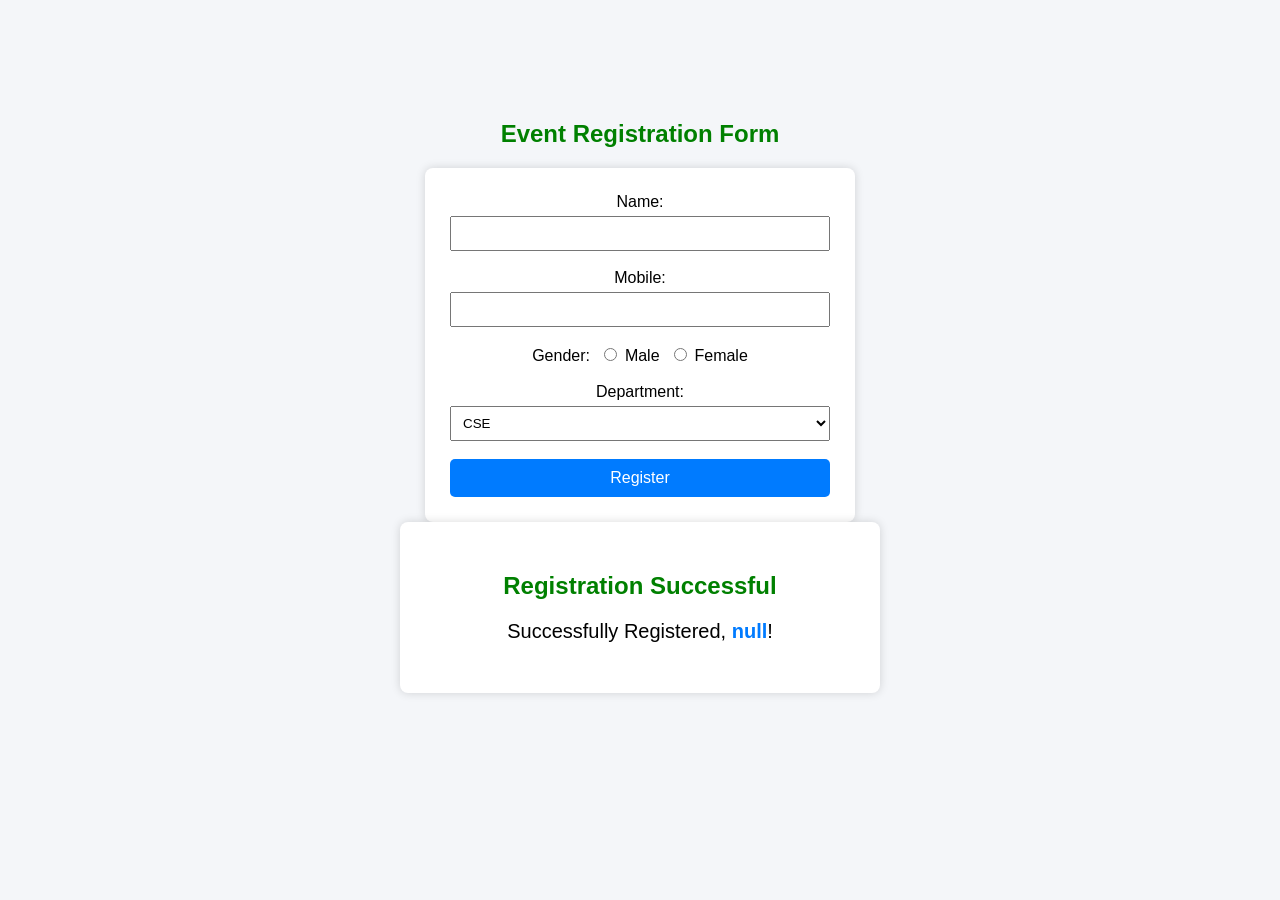
<file: index.html>
<!DOCTYPE html>
<html>
<head>
    <title>Event Registration Form</title>
    <style>
    body {
        font-family: Arial, sans-serif;
        background-color: #f4f6f9;
        margin: 0;
        padding: 40px;
    }

    h2 {
        text-align: center;
        color: #333;
    }

    form {
        width: 380px;
        margin: auto;
        background: white;
        padding: 25px;
        border-radius: 8px;
        box-shadow: 0 0 10px rgba(0,0,0,0.15);
    }

    input[type="text"],
    select {
        width: 100%;
        padding: 8px;
        margin-top: 5px;
        box-sizing: border-box;
    }

    input[type="radio"] {
        margin-left: 10px;
    }

    input[type="submit"] {
        width: 100%;
        background-color: #007BFF;
        color: white;
        border: none;
        padding: 10px;
        font-size: 16px;
        border-radius: 5px;
        cursor: pointer;
    }

    input[type="submit"]:hover {
        background-color: #0056b3;
    }
</style>
</head>
<body>

<h2>Event Registration Form</h2>

<form action="success.html" method="GET">

    Name:
    <input type="text" name="username" required>
    <br><br>

    Mobile:
    <input type="text" name="mobile" required>
    <br><br>

    Gender:
    <input type="radio" name="gender" value="Male" required> Male
    <input type="radio" name="gender" value="Female"> Female
    <br><br>

    Department:
    <select name="department" required>
        <option value="CSE">CSE</option>
        <option value="ECE">ECE</option>
        <option value="EEE">EEE</option>
        <option value="Mechanical">Mechanical</option>
        <option value="Civil">Civil</option>
    </select>
    <br><br>

    <input type="submit" value="Register">

</form>

</body>
</html>


<!DOCTYPE html>
<html>
<head>
    <title>Registration Successful</title>
    <style>
    body {
        font-family: Arial, sans-serif;
        background-color: #f4f6f9;
        text-align: center;
        padding-top: 100px;
    }

    .box {
        width: 420px;
        margin: auto;
        background: white;
        padding: 30px;
        border-radius: 8px;
        box-shadow: 0 0 10px rgba(0,0,0,0.15);
    }

    h2 {
        color: green;
    }

    p {
        font-size: 20px;
    }

    b {
        color: #007BFF;
    }
</style>
</head>
<body>

<div class="box">
    <h2>Registration Successful</h2>
    <p id="message"></p>
</div>

<script>
const params = new URLSearchParams(window.location.search);
const name = params.get("username");

document.getElementById("message").innerHTML =
    "Successfully Registered, <b>" + name + "</b>!";
</script>

</body>
</html>
</file>
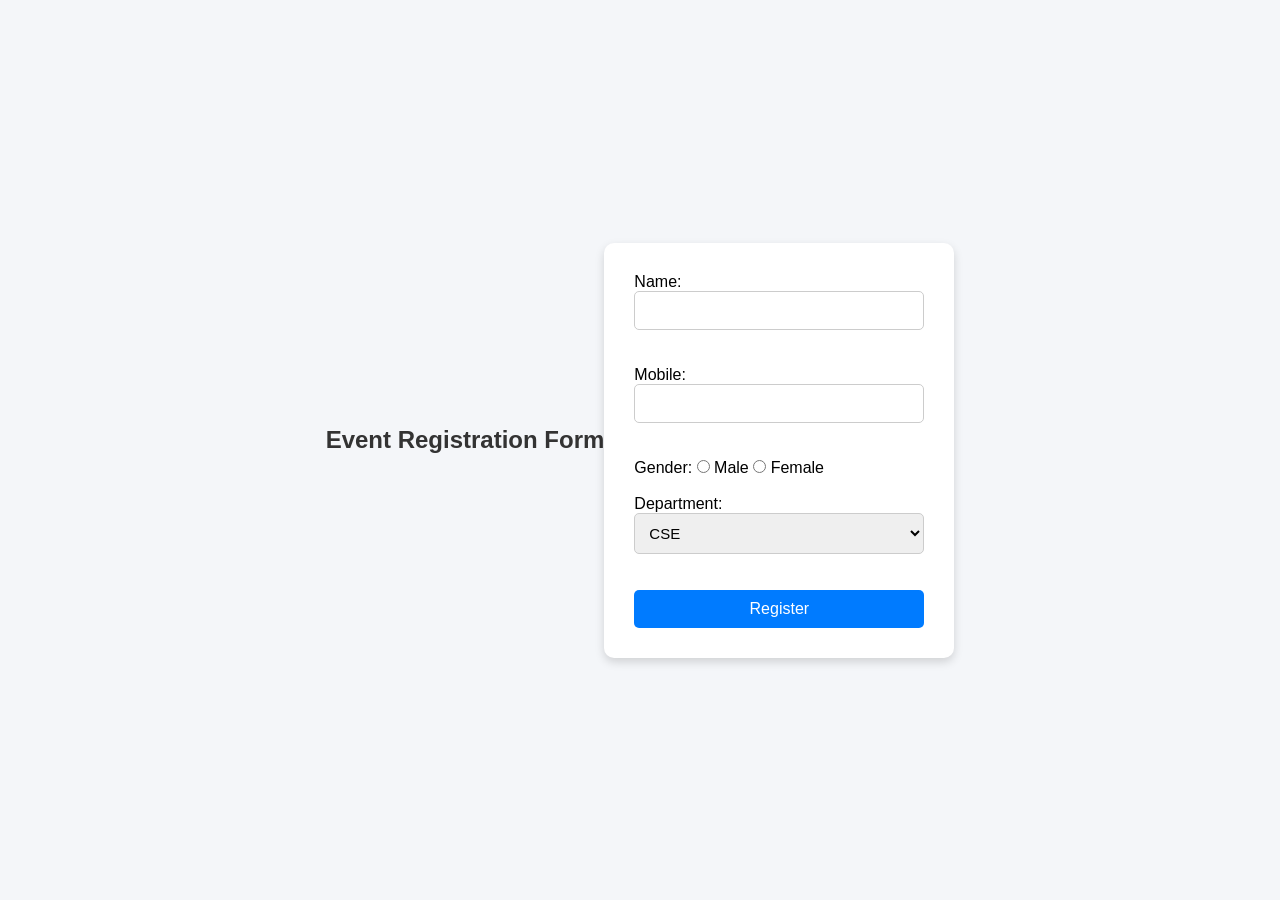
<file: registration.html>
<!DOCTYPE html>
<html>
<head>
    <link rel="stylesheet" href="style.css">
    <title>Event Registration Form</title>
</head>
<body>

<h2>Event Registration Form</h2>

<form action="success.html" method="GET">

    Name:
    <input type="text" name="username" required>
    <br><br>

    Mobile:
    <input type="text" name="mobile" required>
    <br><br>

    Gender:
    <input type="radio" name="gender" value="Male" required> Male
    <input type="radio" name="gender" value="Female"> Female
    <br><br>

    Department:
    <select name="department" required>
        <option value="CSE">CSE</option>
        <option value="ECE">ECE</option>
        <option value="EEE">EEE</option>
        <option value="Mechanical">Mechanical</option>
        <option value="Civil">Civil</option>
    </select>
    <br><br>

    <input type="submit" value="Register">

</form>

</body>
</html>
</file>
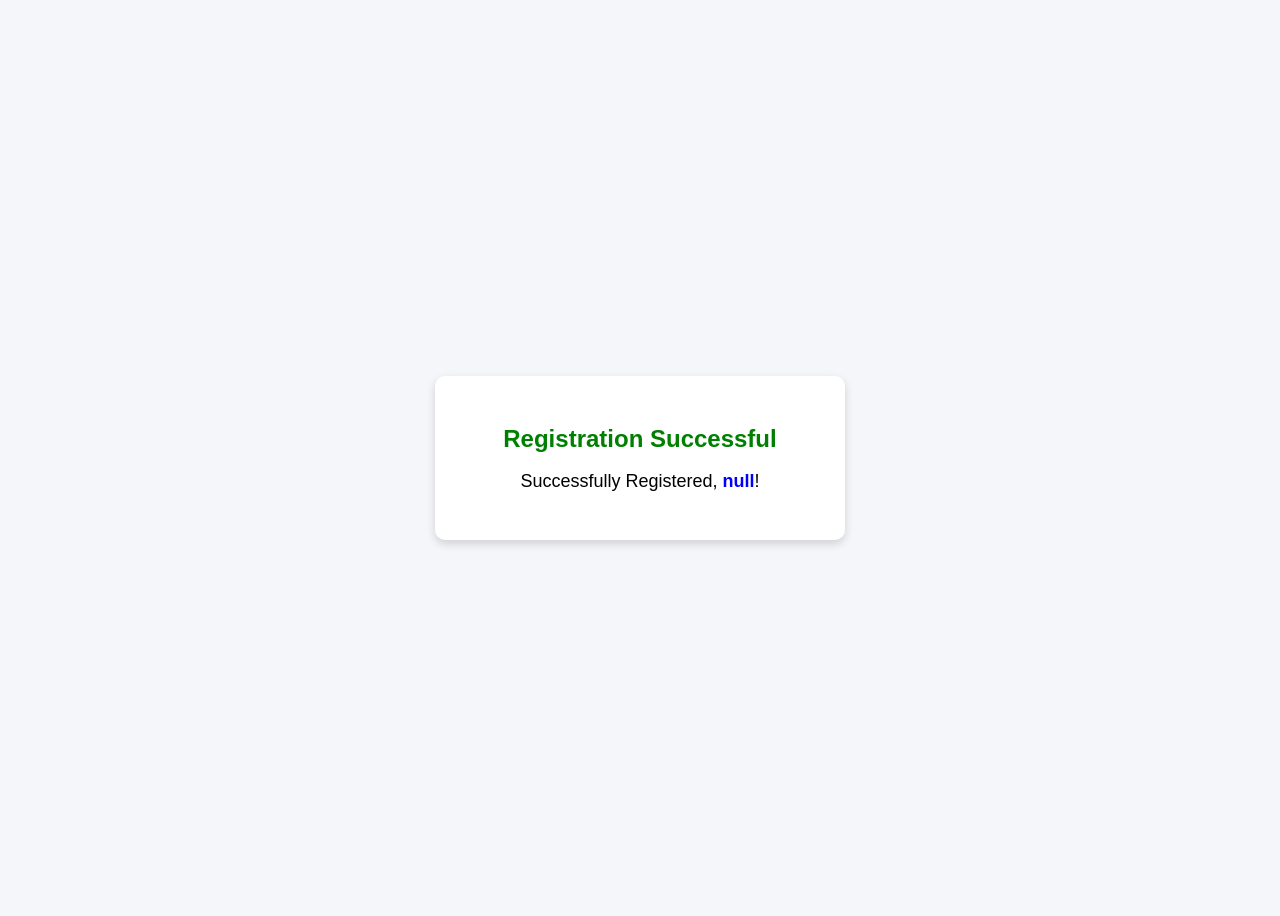
<file: success.html>
<!DOCTYPE html>
<html>
<head>
    <title>Registration Successful</title>
    <link rel="stylesheet" href="success.css">
</head>
<body>

<div class="container">
    <h2>Registration Successful</h2>
    <p id="message"></p>
</div>
<script>
const params = new URLSearchParams(window.location.search);
const name = params.get("username");

document.getElementById("message").innerHTML =
    "Successfully Registered, <b>" + name + "</b>!";
</script>

</body>
</html>
</file>
<file: style.css>
/* style.css */

* {
    margin: 0;
    padding: 0;
    box-sizing: border-box;
    font-family: Arial, Helvetica, sans-serif;
}

body {
    background-color: #f4f6f9;
    display: flex;
    justify-content: center;
    align-items: center;
    height: 100vh;
}

form {
    background-color: white;
    padding: 30px;
    border-radius: 10px;
    width: 350px;
    box-shadow: 0 4px 10px rgba(0, 0, 0, 0.15);
}

h2 {
    text-align: center;
    margin-bottom: 20px;
    color: #333;
}

label {
    display: block;
    margin-bottom: 6px;
    font-weight: bold;
}

input[type="text"],
select {
    width: 100%;
    padding: 10px;
    margin-bottom: 18px;
    border: 1px solid #ccc;
    border-radius: 5px;
    font-size: 15px;
}

.gender {
    margin-bottom: 18px;
}

.gender input {
    margin-right: 5px;
}

input[type="submit"] {
    width: 100%;
    padding: 10px;
    background-color: #007BFF;
    color: white;
    border: none;
    border-radius: 5px;
    font-size: 16px;
    cursor: pointer;
}

input[type="submit"]:hover {
    background-color: #0056b3;
}
</file>
<file: success.css>
body{
    background:#f4f6f9;
    display:flex;
    justify-content:center;
    align-items:center;
    height:100vh;
    font-family:Arial, sans-serif;
}

.container{
    background:white;
    padding:30px;
    border-radius:10px;
    box-shadow:0 4px 10px rgba(0,0,0,0.15);
    text-align:center;
    width:350px;
}

h2{
    color:green;
    margin-bottom:15px;
}

#message{
    font-size:18px;
}

#message b{
    color:blue;
}
</file>
